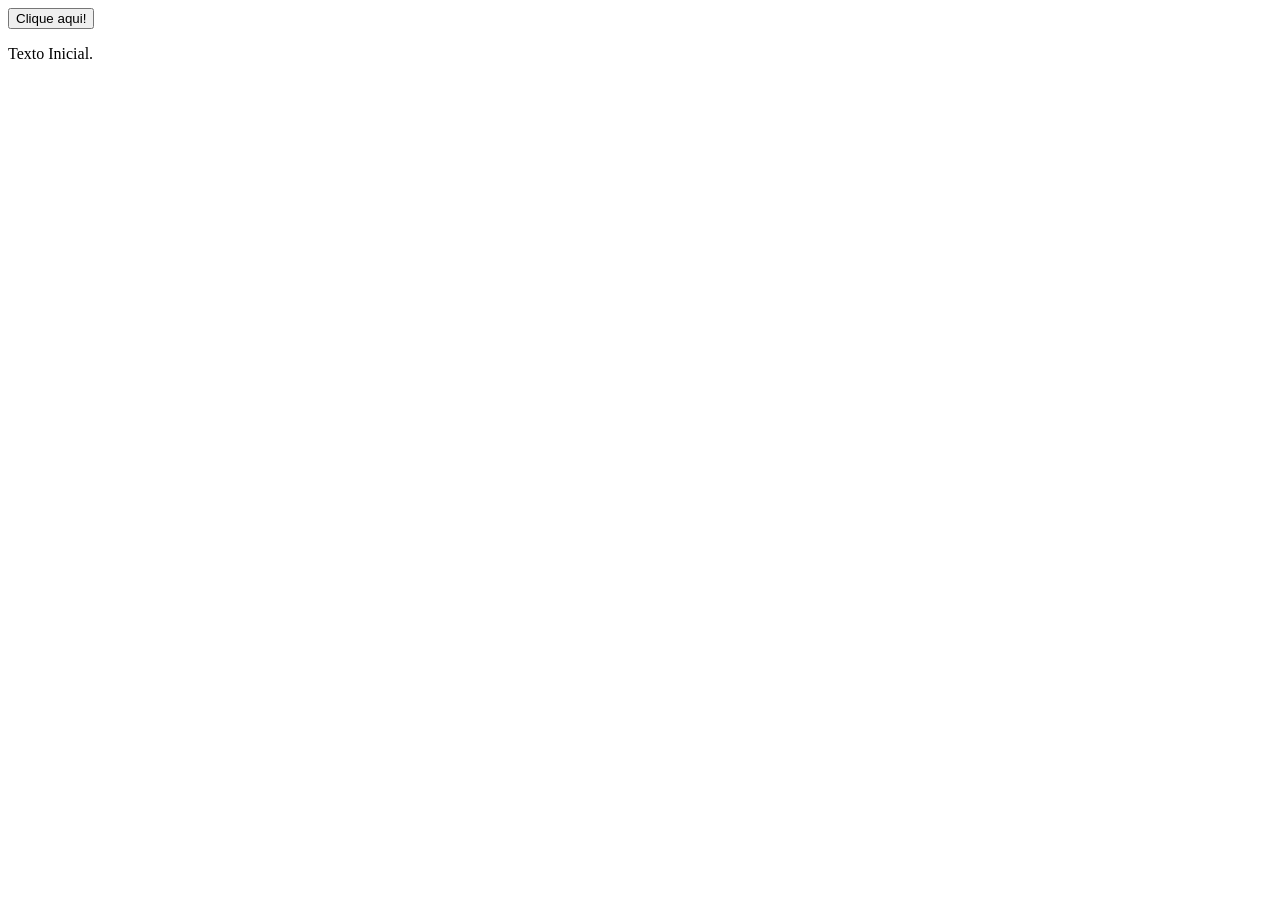
<file: ex1-manipulacao-dom/index.html>
<!DOCTYPE html>
<html lang="pt-br">
<head>
  <meta charset="UTF-8">
  <meta name="viewport" content="width=device-width, initial-scale=1.0">
  <title>Exercício 1: Manipulação do DOM</title>
</head>
<body>
  <!-- Botão que será usado para interagir com o JavaScript -->
  
  <!-- 1ª Digitação (Aqui) -->
  <button id="myButton">Clique aqui!</button>

  <!-- Parágrafo que será modificado pelo JavaScript -->
  <!-- 2ª Digitação (Aqui) -->
  <p id="myText">Texto Inicial.</p>

  <!-- Inclui o arquivo JavaScript -->
  <script src="script.js"></script>
</body>
</html>
</file>
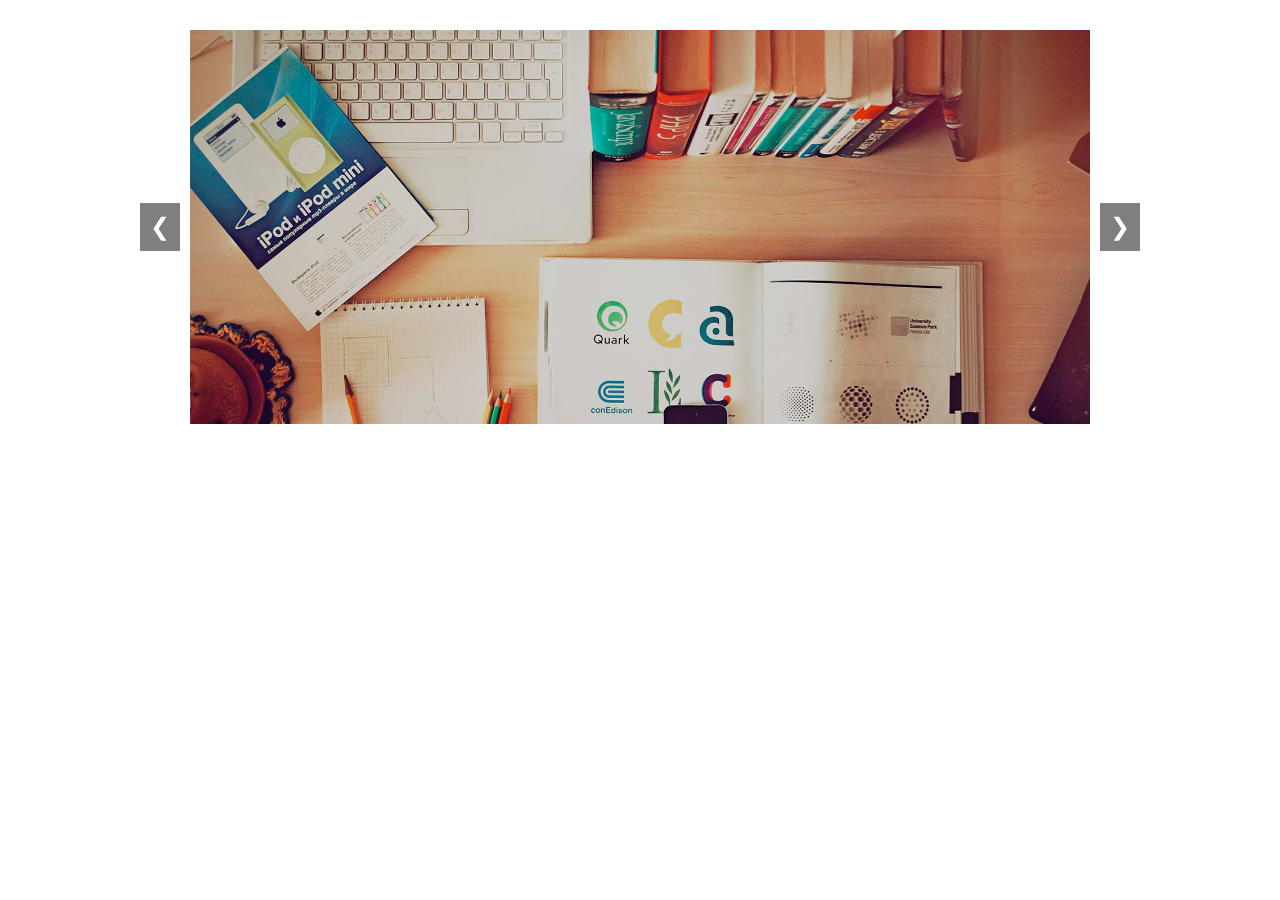
<file: ex11-carrossel/index.html>
<!DOCTYPE html>
<html lang="pt-br">
<head>
  <meta charset="UTF-8">
  <meta name="viewport" content="width=device-width, initial-scale=1.0">
  <title>Carrossel de Imagens</title>
  <!-- Importa o arquivo CSS personalizado -->
  <link rel="stylesheet" href="styles.css">
</head>
<body>
  <!-- Container do carrossel -->
  <div class="carousel-container">
    <!-- Slides do carrossel -->
    <div class="carousel-slides">
      <!-- Slide 1 (ativo por padrão) -->
      <div class="carousel-slide active">
        <img src="assets/slide1.jpg" alt="Imagem 1">
      </div>
      <!-- Slide 2 -->
      <div class="carousel-slide">
        <img src="assets/slide2.jpg" alt="Imagem 2">
      </div>
      <!-- Slide 3 -->
      <div class="carousel-slide">
        <img src="assets/slide3.jpg" alt="Imagem 3">
      </div>
    </div>

    <!-- Botões de navegação -->
    <button class="carousel-button prev">&#10094;</button> <!-- Botão "Anterior" -->
    <button class="carousel-button next">&#10095;</button> <!-- Botão "Próximo" -->
  </div>

  <!-- Inclui o arquivo JavaScript -->
  <script src="script.js"></script>
</body>
</html>
</file>
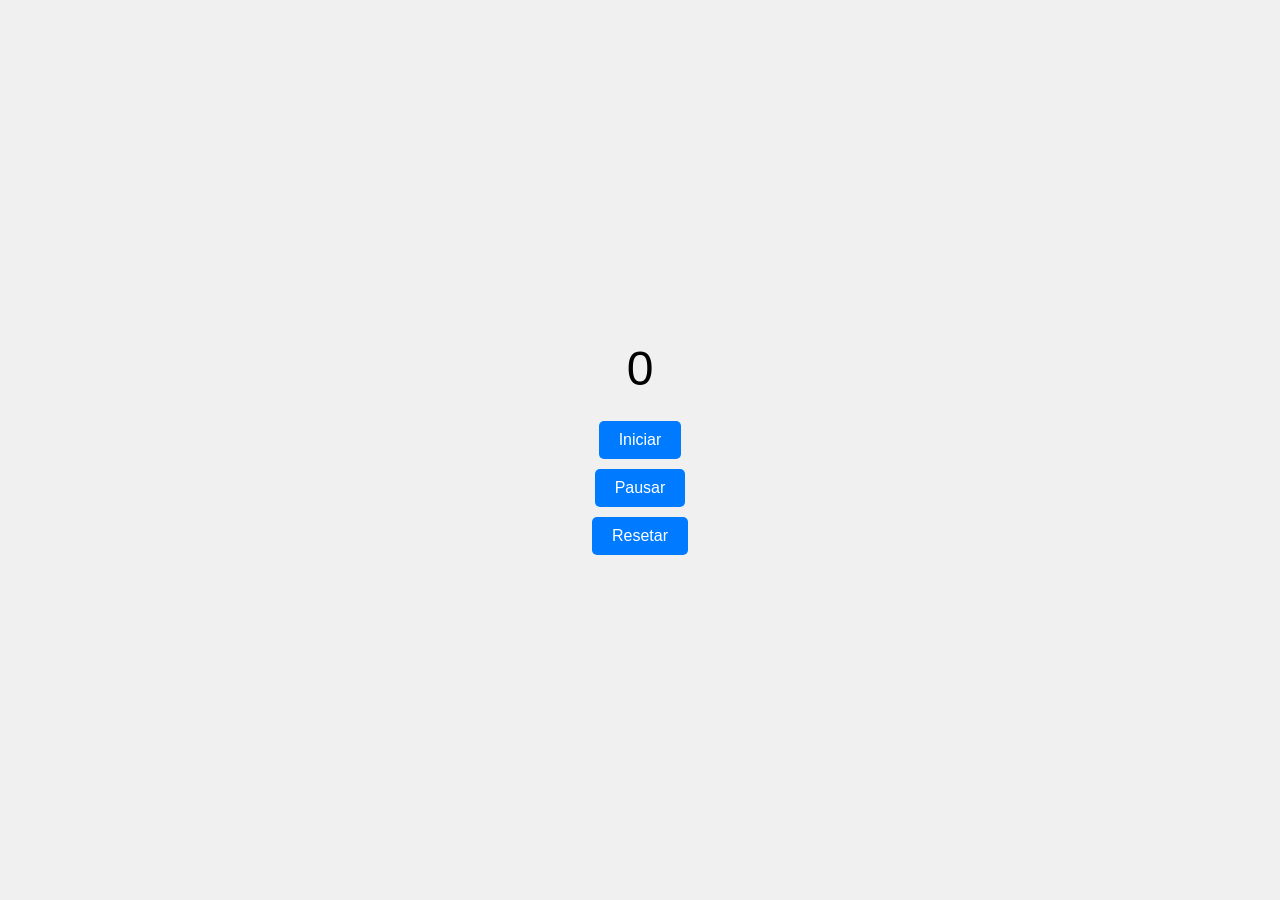
<file: ex11a-al-fazer-contador-(exercicio)/index.html>
<!DOCTYPE html>
<html lang="pt-br">
<head>
  <meta charset="UTF-8">
  <meta name="viewport" content="width=device-width, initial-scale=1.0">
  <title>Exercício 11a: Temporizador</title>
  <style>
    body {
      display: flex;
      flex-direction: column;
      align-items: center;
      justify-content: center;
      height: 100vh;
      margin: 0;
      font-family: Arial, sans-serif;
      background-color: #f0f0f0;
    }

    #timer {
      font-size: 3rem;
      margin-bottom: 20px;
    }

    button {
      margin: 5px;
      padding: 10px 20px;
      font-size: 1rem;
      cursor: pointer;
      border: none;
      border-radius: 5px;
      background-color: #007bff;
      color: white;
    }

    button:hover {
      background-color: #0056b3;
    }
  </style>
</head>
<body>

  <!-- Temporizador -->
  <div id="timer">0</div>

  <!-- Botões de controle -->
  <button id="startButton">Iniciar</button>
  <button id="pauseButton">Pausar</button>
  <button id="resetButton">Resetar</button>

  <!-- Script JavaScript embutido na página -->
  <script>

    let tempo = 0;
    let intervalo = null;

    const timer = document.getElementById("timer");
    const startButton = document.getElementById("startButton");
    const pauseButton = document.getElementById("pauseButton");
    const resetButton = document.getElementById("resetButton");

    // Iniciar temporizador
    startButton.addEventListener("click", function() {
      if (intervalo === null) {
        intervalo = setInterval(function() {
          tempo++;
          timer.textContent = tempo;
        }, 1000);
      }
    });

    // Pausar temporizador
    pauseButton.addEventListener("click", function() {
      clearInterval(intervalo);
      intervalo = null;
    });

    // Resetar temporizador
    resetButton.addEventListener("click", function() {
      clearInterval(intervalo);
      intervalo = null;
      tempo = 0;
      timer.textContent = tempo;
    });

  </script>

</body>
</html>
</file>
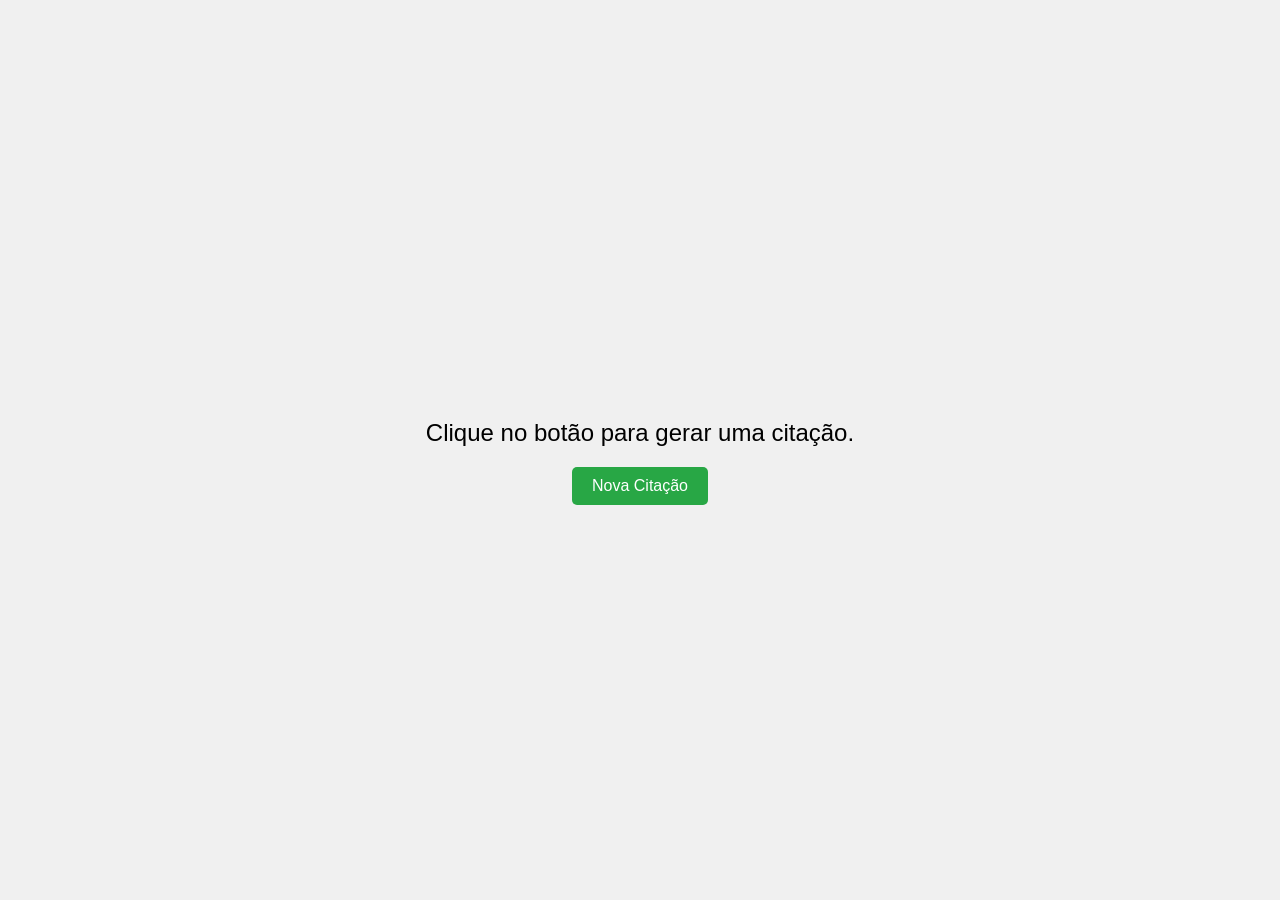
<file: ex11b-al-fazer-contador-(exercicio)/index.html>
<!DOCTYPE html>
<html lang="pt-br">
<head>
  <meta charset="UTF-8">
  <meta name="viewport" content="width=device-width, initial-scale=1.0">
  <title>Exercício 11b: Gerador de Citações</title>
  <style>
    body {
      display: flex;
      flex-direction: column;
      align-items: center;
      justify-content: center;
      height: 100vh;
      margin: 0;
      font-family: Arial, sans-serif;
      background-color: #f0f0f0;
    }

    #quote {
      font-size: 1.5rem;
      margin-bottom: 20px;
      text-align: center;
      max-width: 600px;
    }

    button {
      padding: 10px 20px;
      font-size: 1rem;
      cursor: pointer;
      border: none;
      border-radius: 5px;
      background-color: #28a745;
      color: white;
    }

    button:hover {
      background-color: #218838;
    }
  </style>
</head>
<body>

  <!-- Parágrafo para exibir a citação -->
  <p id="quote">Clique no botão para gerar uma citação.</p>

  <!-- Botão para gerar uma nova citação -->
  <button id="newQuoteButton">Nova Citação</button>

  <!-- Script JavaScript -->
  <script>
    // Array de citações
    const quotes = [
      "A vida é o que acontece enquanto você está ocupado fazendo outros planos. – John Lennon",
      "A simplicidade é o último grau de sofisticação. – Leonardo da Vinci",
      "O sucesso é a soma de pequenos esforços repetidos dia após dia. – Robert Collier",
      "Acredite que você pode e você já está no meio do caminho. – Theodore Roosevelt",
      "Não importa o quão devagar você vá, desde que você não pare. – Confúcio"
    ];

    // pegar os elementos da página
    const quoteText = document.getElementById("quote");
    const button = document.getElementById("newQuoteButton");

    // função que gera uma citação aleatória
    function gerarCitacao() {
      const indiceAleatorio = Math.floor(Math.random() * quotes.length);
      quoteText.textContent = quotes[indiceAleatorio];
    }

    // evento de clique no botão
    button.addEventListener("click", gerarCitacao);
  </script>

</body>
</html>
</file>
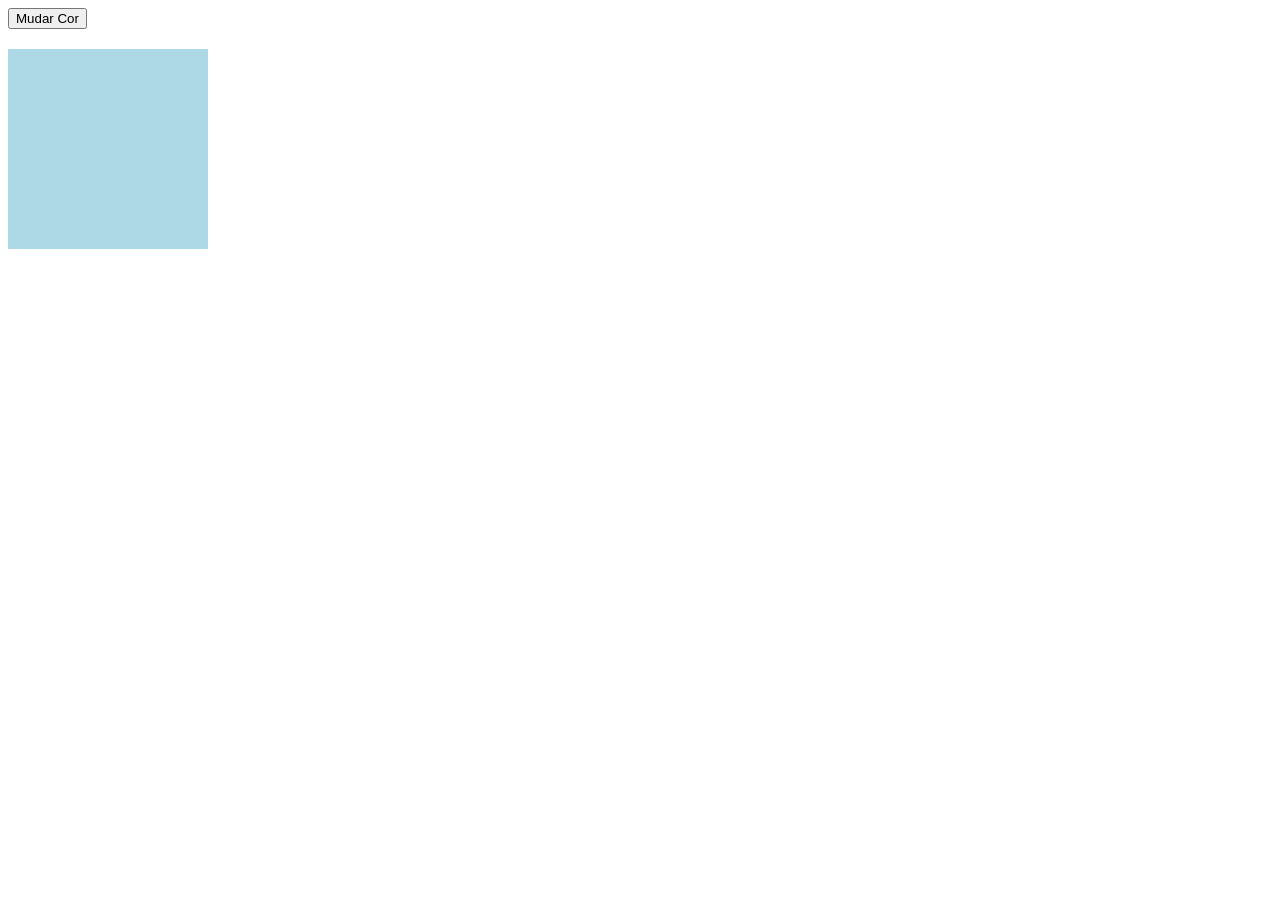
<file: ex2-alterar-estilos/index.html>
<!DOCTYPE html>
<html lang="pt-br">
<head>
  <meta charset="UTF-8">
  <meta name="viewport" content="width=device-width, initial-scale=1.0">
  <title>Exercício 2: Alternância de Estilos</title>
  <style>
    /* Define o estilo inicial da div */
    #myDiv {
      width: 200px;
      height: 200px;
      background-color: lightblue;
      margin-top: 20px;
    }
  </style>
</head>
<body>
  <!-- Botão que será usado para mudar a cor da div -->
  <button id="myButton">Mudar Cor</button>

  <!-- Div que terá sua cor de fundo alterada -->
  <div id="myDiv"></div>

  <!-- Script JavaScript embutido na página -->
  <script>
    // Seleciona o botão e a div pelo ID

    // 1ª Digitação (Aqui)
    const button = document.querySelector('#myButton'); 
    const div = document.querySelector('#myDiv');

    button.addEventListener('click', () => {
      // Verifica a cor atual da div e alterna entre lightblue e lightcoral
      if (div.style.backgroundColor === 'lightblue') {
        div.style.backgroundColor = 'lightcoral';
      } else {
        div.style.backgroundColor = 'lightblue';
      }
    });
    // Adiciona um evento de clique ao botão

      // Verifica a cor atual da div e alterna entre lightblue e lightcoral

  </script>
</body>
</html>
</file>
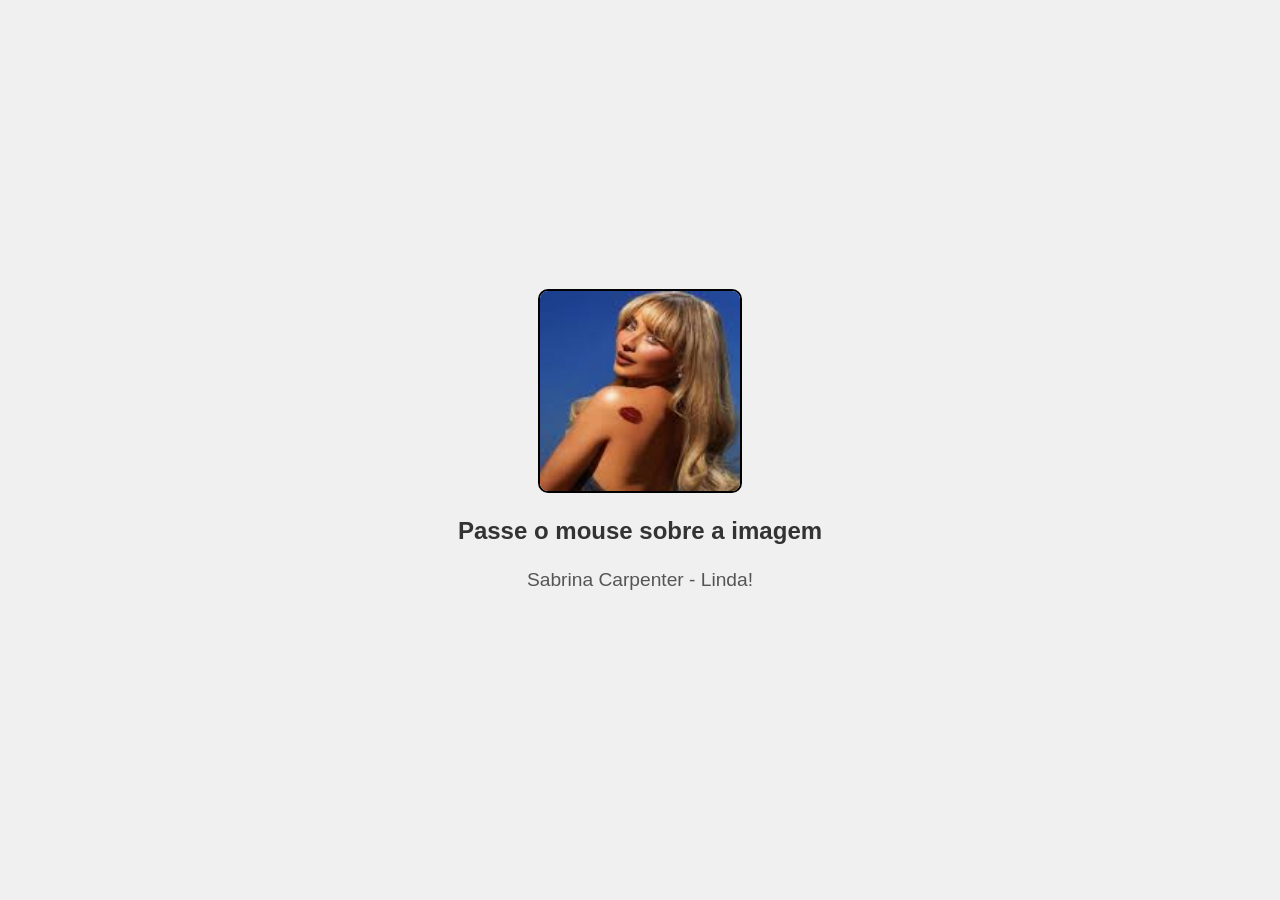
<file: ex5b-al-fazer-imagem-(exercicio)/index.html>
<!DOCTYPE html>
<html lang="pt-br">
<head>
  <meta charset="UTF-8">
  <meta name="viewport" content="width=device-width, initial-scale=1.0">
  <title>Exercício 5b: Troca de Imagem</title>
  <style>
    /* Estilo básico para centralizar a imagem e o texto */
    body {
      display: flex;
      flex-direction: column;
      align-items: center;
      justify-content: center;
      height: 100vh;
      margin: 0;
      font-family: Arial, sans-serif;
      background-color: #f0f0f0;
    }

    /* Contêiner para a imagem e o texto */
    .image-container {
      text-align: center;
    }

    /* Estilo da imagem */
    img {
      width: 200px; /* Largura fixa */
      height: 200px; /* Altura fixa */
      border: 2px solid black;
      border-radius: 10px; /* Borda arredondada */
      transition: transform 0.3s ease; /* Efeito de transição suave */
    }

    /* Efeito de escala ao passar o mouse */
    img:hover {
      transform: scale(1.05); /* Aumenta ligeiramente o tamanho */
    }

    /* Estilo do texto principal */
    #myText {
      margin-top: 20px;
      font-size: 1.5em;
      font-weight: bold;
      color: #333;
    }

    /* Estilo do texto adicional */
    .subtext {
      margin-top: 10px;
      font-size: 1.2em;
      color: #555;
    }
  </style>
</head>
<body>
  <!-- Contêiner para a imagem e o texto -->
  <div class="image-container">
    <!-- Imagem que será alterada -->
    <img id="myImage" src="image.png" alt="Imagem 1">

    <!-- Texto principal que será modificado -->
    <p id="myText">Passe o mouse sobre a imagem</p>

    <!-- Texto adicional -->
    <p class="subtext" id="subText">Sabrina Carpenter - Linda!</p>
  </div>

  <!-- Script JavaScript embutido na página -->
  <script>
    // Seleciona a imagem e os parágrafos pelo ID
    const image = document.querySelector('#myImage');
    const text = document.querySelector('#myText');
    const subText = document.querySelector('#subText');

    // Define as URLs das imagens
    const imagemOriginal = 'image.png';
    const imagemAlternativa = 'image2.png';

    // Adiciona um evento de "mouseover" (quando o mouse passa sobre a imagem)
    image.addEventListener('mouseover', () => {
      // Altera a imagem para a alternativa
      image.src = imagemAlternativa;
      // Altera o texto principal
      text.textContent = 'Imagem alterada!';
      // Altera o texto adicional
      subText.textContent = 'Doja Cat - Little cat!';
    });

    // Adiciona um evento de "mouseout" (quando o mouse sai da imagem)
    image.addEventListener('mouseout', () => {
      // Volta a imagem original
      image.src = imagemOriginal;
      // Restaura o texto principal
      text.textContent = 'Passe o mouse sobre a imagem';
      // Restaura o texto adicional
      subText.textContent = 'Sabrina Carpenter - Linda!';
    });
  </script>
</body>
</html>
</file>
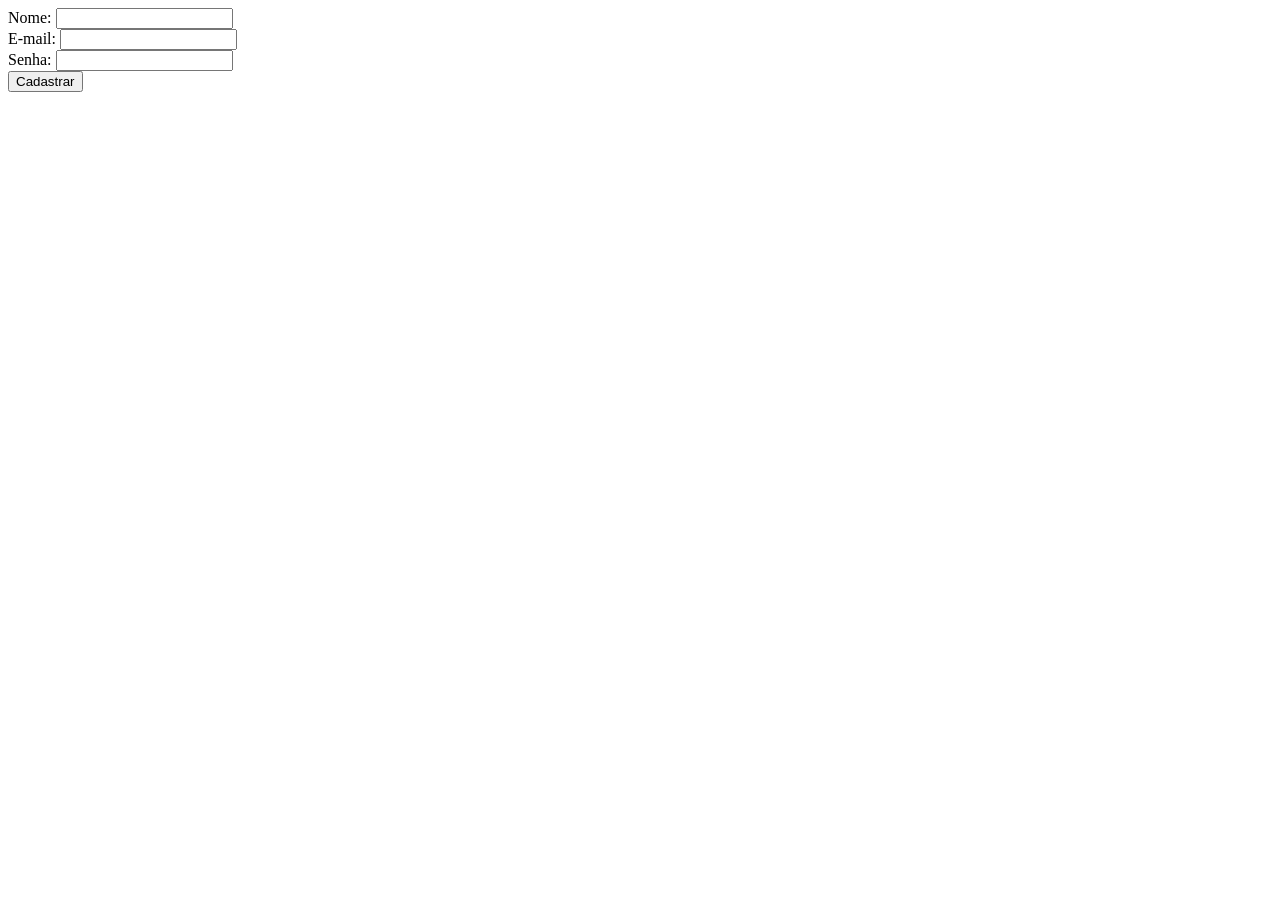
<file: ex7-validacao-formularios/index.html>
<!DOCTYPE html>
<html lang="pt-br">
<head>
  <meta charset="UTF-8">
  <meta name="viewport" content="width=device-width, initial-scale=1.0">
  <title>Validação de Formulário</title>
  <style>
    /* Estilo para mensagens de erro */
    .error {
      color: red; /* Cor do texto */
      font-size: 0.9rem; /* Tamanho da fonte */
    }
  </style>
</head>
<body>
  <!-- Formulário de cadastro -->
  <form id="signupForm" novalidate>
    <div>
      <label for="name">Nome:</label>
      <input type="text" id="name" name="name">
      <!-- Span para exibir mensagem de erro do nome -->
      <span class="error" id="nameError"></span>
    </div>
    <div>
      <label for="email">E-mail:</label>
      <input type="email" id="email" name="email">
      <!-- Span para exibir mensagem de erro do e-mail -->
      <span class="error" id="emailError"></span>
    </div>
    <div>
      <label for="password">Senha:</label>
      <input type="password" id="password" name="password">
      <!-- Span para exibir mensagem de erro da senha -->
      <span class="error" id="passwordError"></span>
    </div>
    <!-- Botão de envio do formulário -->
    <button type="submit">Cadastrar</button>
  </form>

  <!-- Script JavaScript embutido na página -->
  <script>
    // Seleciona o formulário pelo ID
    const form = document.querySelector('#signupForm');

    // Adiciona um evento de submit ao formulário (event.preventDefault)
    form.addEventListener('submit', (event) => {

    
    // 1ª Digitação (Aqui)

      // Impede o envio padrão do formulário
      event.preventDefault()

      // O evento padrão de um formulário é enviar seus dados ao servidor e recarregar a página. O uso de event.preventDefault() bloqueia esse comportamento, permitindo validar os campos e controlar como os dados serão enviados.

      // Obtém os valores dos campos e remove espaços em branco
      const name = form.name.value.trim()
      const email = form.email.value.trim()
      const password = form.password.value.trim()
      
      // Variável para controlar se o formulário é válido
      let isValid= true;

      // Validação do nome
      if (name === '') {
        document.querySelector('#nameError').textContent = 'Nome é obrigatório.';
        isValid = false; // Formulário inválido
      } else {
        document.querySelector('#nameError').textContent = ''; // Limpa a mensagem de erro
      }

      // Validação do e-mail
      if (email === '' || !email.includes('@')) {
        document.querySelector('#emailError').textContent = 'E-mail inválido.';
        isValid = false; // Formulário inválido
      } else {
        document.querySelector('#emailError').textContent = ''; // Limpa a mensagem de erro
      }

      // Validação da senha
      if (password.length < 6) {
        document.querySelector('#passwordError').textContent = 'Senha deve ter pelo menos 6 caracteres.';
        isValid = false; // Formulário inválido
      } else {
        document.querySelector('#passwordError').textContent = ''; // Limpa a mensagem de erro
      }

      // Se o formulário for válido, exibe uma mensagem e reseta os campos
      if (isValid) {
        alert('Cadastro realizado com sucesso!')
        form.reset(); // Limpa os controles do formulário 
      }
    });
  </script>
</body>
</html>
</file>
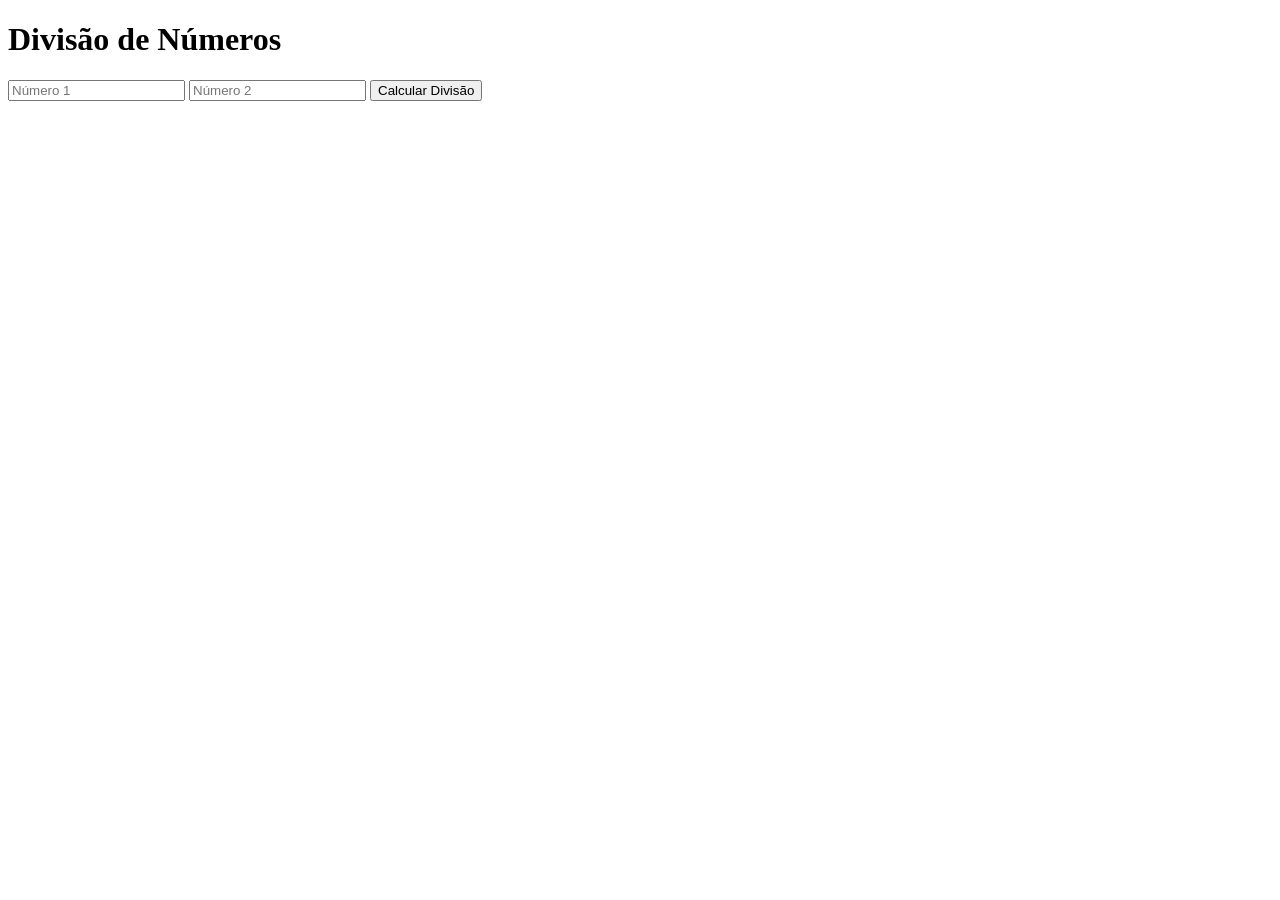
<file: ex8-tratamento-erros/index.html>
<!DOCTYPE html>
<html lang="pt-BR">
<head>
  <meta charset="UTF-8">
  <meta name="viewport" content="width=device-width, initial-scale=1.0">
  <title>Exercício 1: Try/Catch e Debugging</title>
</head>
<body>
  <!-- Título da página -->
  <h1>Divisão de Números</h1>

  <!-- Campos de entrada para os números -->
  <input type="number" id="num1" placeholder="Número 1">
  <input type="number" id="num2" placeholder="Número 2">

  <!-- Botão para calcular a divisão -->
  <button id="calculate">Calcular Divisão</button>

  <!-- Parágrafo para exibir o resultado ou mensagens de erro -->
  <p id="result"></p>

  <!-- Inclui o arquivo JavaScript -->
  <script src="script.js"></script>
</body>
</html>
</file>
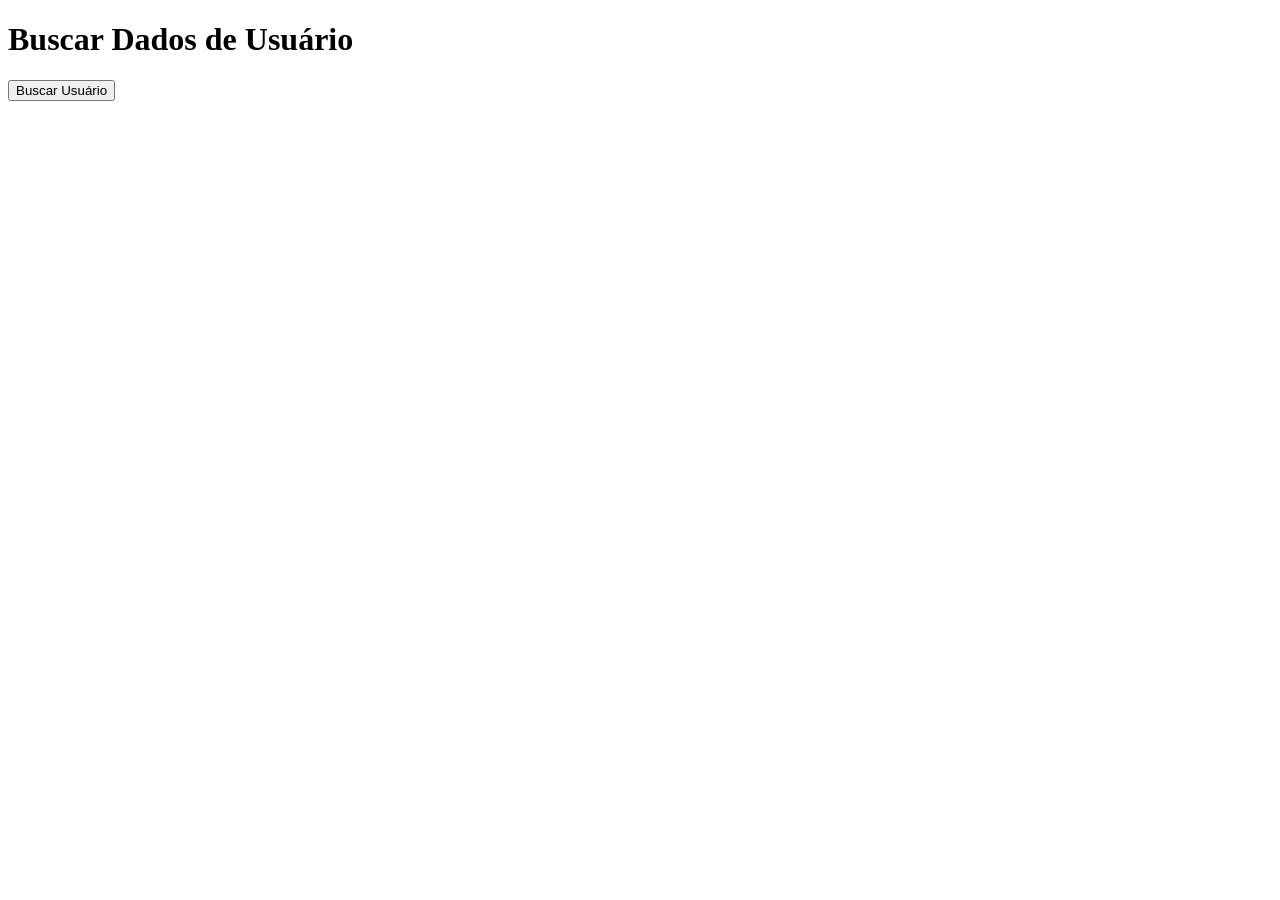
<file: ex9-buscar-async-await/index.html>
<!DOCTYPE html>
<html lang="pt-BR">
<head>
  <meta charset="UTF-8">
  <meta name="viewport" content="width=device-width, initial-scale=1.0">
  <title>Exercício 2: Async/Await</title>
</head>
<body>
  <!-- Título da página -->
  <h1>Buscar Dados de Usuário</h1>

  <!-- Botão para buscar dados do usuário -->
  <button id="fetchUser">Buscar Usuário</button>

  <!-- Div onde os dados do usuário serão exibidos -->
  <div id="userData"></div>

  <!-- Inclui o arquivo JavaScript -->
  <script src="script.js"></script>
</body>
</html>
</file>
<file: ex11-carrossel/styles.css>
/* styles.css */
/* Reset básico para remover margens e paddings padrão */
* {
  margin: 0;
  padding: 0;
  box-sizing: border-box;
}

/* Define a fonte padrão para o corpo da página */
body {
  font-family: Arial, sans-serif;
}

/* Container do carrossel */
.carousel-container {
  position: relative; /* Permite posicionar os botões dentro do container */
  max-width: 1000px; /* Largura máxima do carrossel */
  margin: 0 auto; /* Centraliza o carrossel na página */
  margin-top: 30px; /* Espaçamento superior */
  overflow: hidden; /* Esconde o conteúdo que ultrapassa o container */
  padding: 0 50px; /* Espaço para os botões de navegação */
}

/* Slides do carrossel */
.carousel-slides {
  display: flex; /* Exibe os slides em linha */
  transition: transform 0.5s ease-in-out; /* Animação de transição entre slides */
}

/* Estilo de cada slide */
.carousel-slide {
  min-width: 100%; /* Cada slide ocupa 100% do container */
  box-sizing: border-box;
  display: none; /* Esconde todos os slides por padrão */
}

/* Slide ativo (visível) */
.carousel-slide.active {
  display: block; /* Exibe o slide ativo */
}

/* Estilo das imagens dentro dos slides */
.carousel-slide img {
  width: 100%; /* Faz a imagem ocupar 100% do slide */
  display: block;
}

/* Estilo dos botões de navegação */
.carousel-button {
  position: absolute; /* Posiciona os botões dentro do container */
  top: 50%; /* Alinha verticalmente ao centro */
  transform: translateY(-50%); /* Ajusta o posicionamento vertical */
  background-color: rgba(0, 0, 0, 0.5); /* Fundo semi-transparente */
  color: white; /* Cor do ícone */
  border: none; /* Remove a borda */
  padding: 10px; /* Espaçamento interno */
  cursor: pointer; /* Muda o cursor para pointer */
  font-size: 1.5rem; /* Tamanho do ícone */
  z-index: 1000; /* Garante que os botões fiquem acima das imagens */
}

/* Botão "Anterior" */
.carousel-button.prev {
  left: 0; /* Posiciona o botão à esquerda do container */
}

/* Botão "Próximo" */
.carousel-button.next {
  right: 0; /* Posiciona o botão à direita do container */
}
</file>
